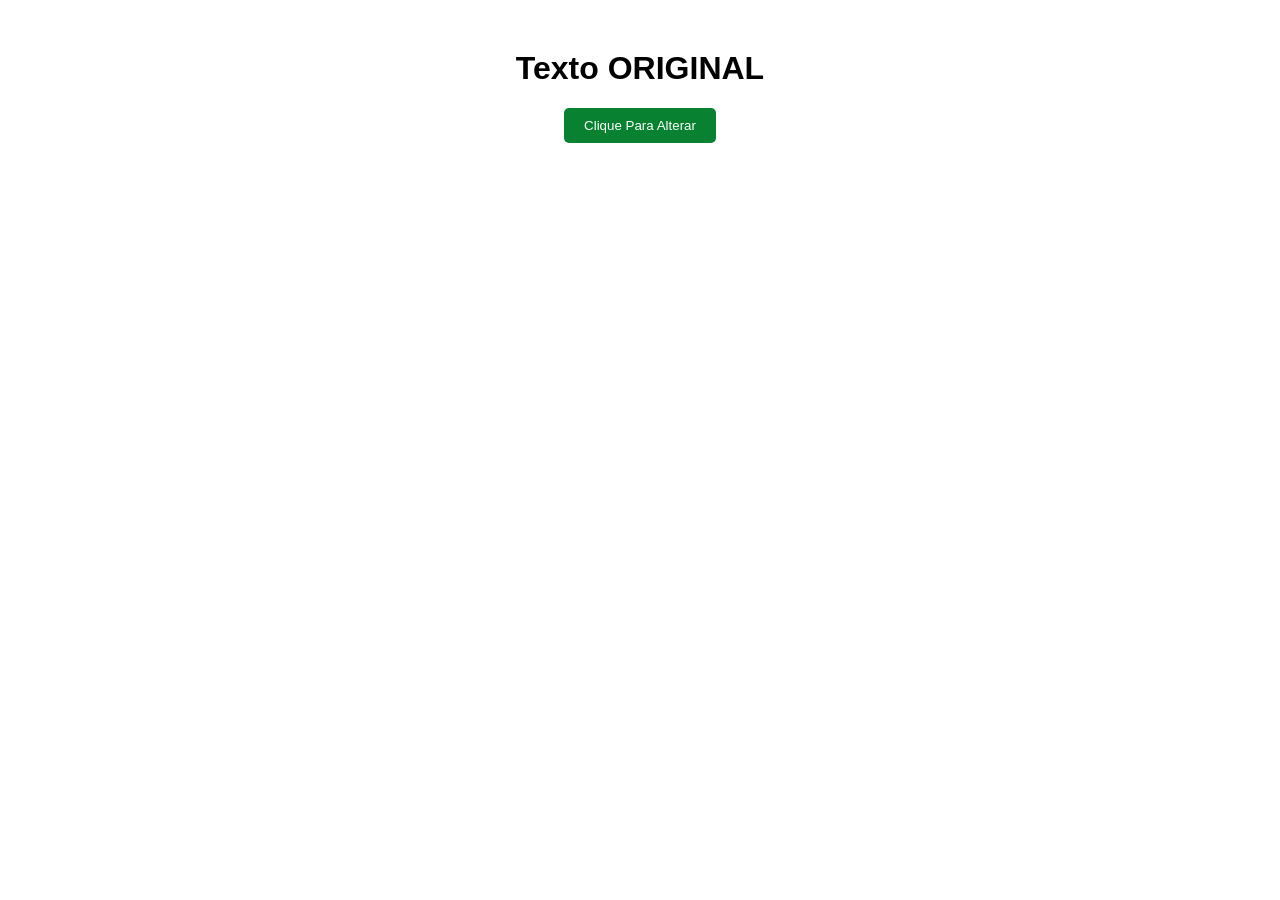
<file: JS_DOM/Ex01/index.html>
<!DOCTYPE html>
<html lang="en">
<head>
    <meta charset="UTF-8">
    <meta name="viewport" content="width=device-width, initial-scale=1.0">
    <title>Ex01 - DOM</title>
    <link rel="stylesheet" href="CSS/style.css">
</head>
<body>
    <h1 id="title">Texto ORIGINAL</h1>
    <button id="myButton">Clique Para Alterar</button>
    <script src="js/script.js"></script>
</body>
</html>
</file>
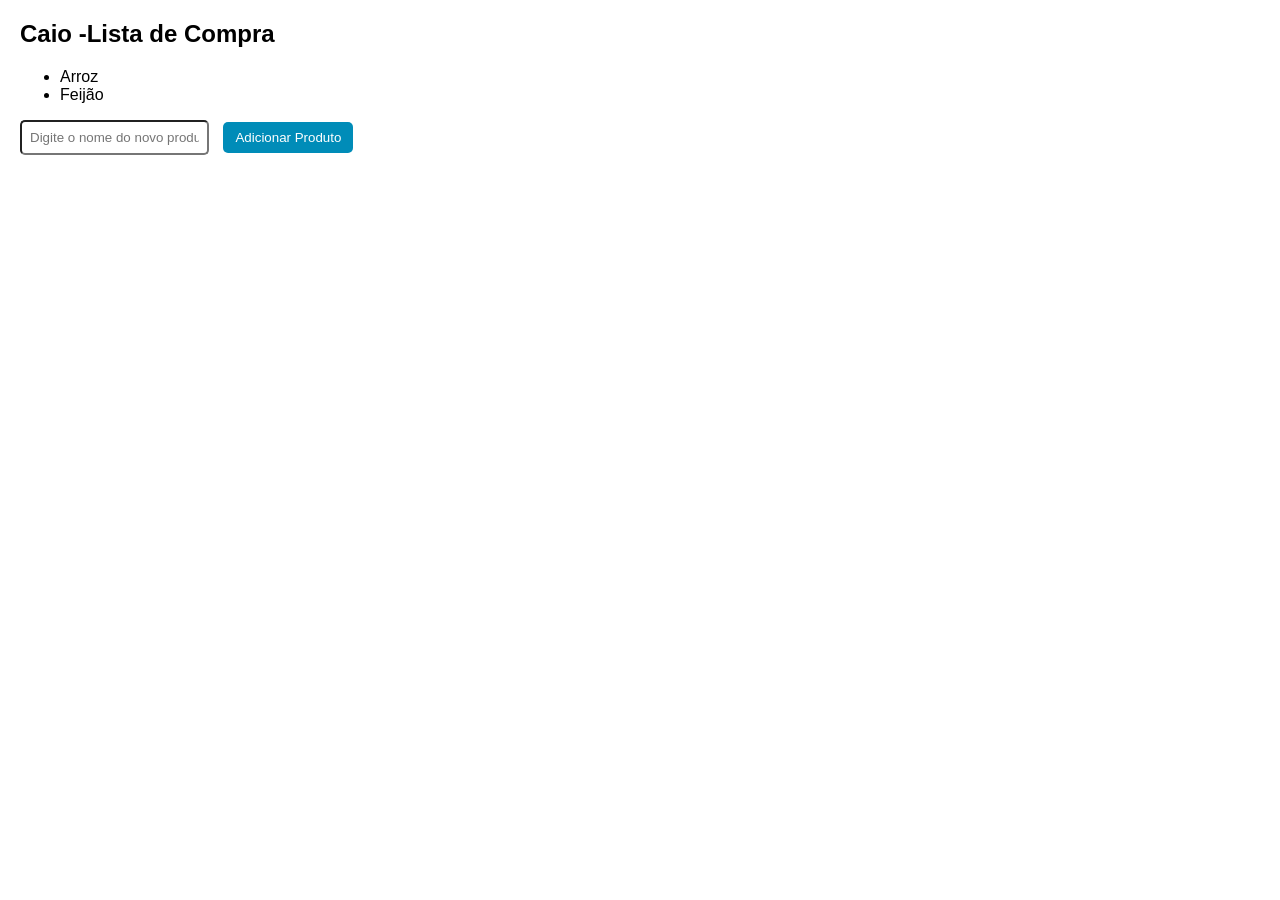
<file: JS_DOM/Ex02/index.html>
<!DOCTYPE html>
<html lang="en">
<head>
    <meta charset="UTF-8">
    <meta name="viewport" content="width=device-width, initial-scale=1.0">
    <title>Exemplo02 -DOM</title>
    <link rel="stylesheet" href="CSS/styles.css">
</head>
<body>
    <h2>Caio -Lista de Compra</h2>
    <ul id="myList">
        <li>Arroz</li>
        <li>Feijão</li>
    </ul>
    
    <input type="text"  id="newItem" placeholder="Digite o nome do novo produto">
    <button id="buttonAdd">Adicionar Produto</button>
    <script src="JS/scripts.js"></script>
</body>
</html>
</file>
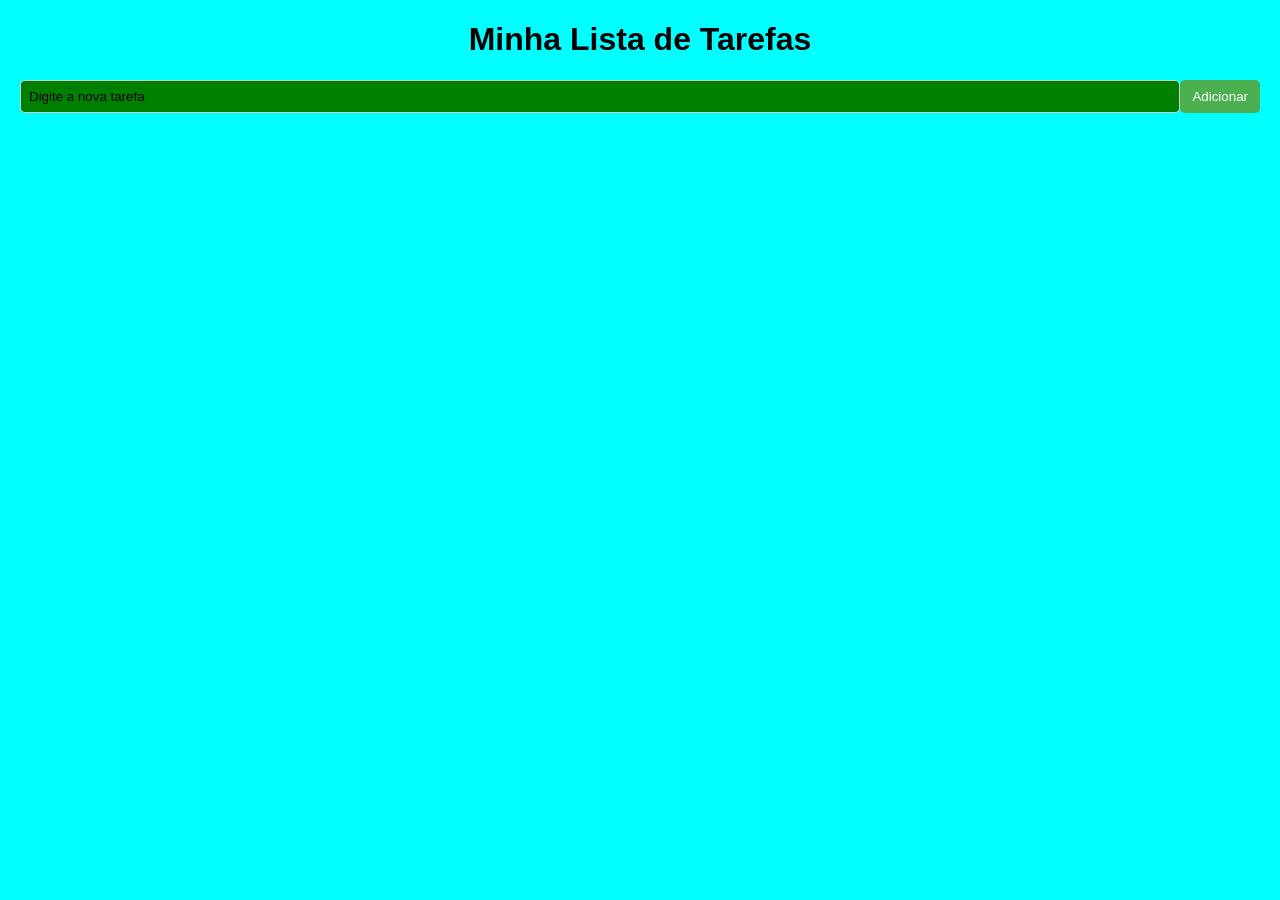
<file: JS_DOM/medio/index.html>
<!DOCTYPE html>
<html lang="en">
<head>
    <meta charset="UTF-8">
    <meta name="viewport" content="width=device-width, initial-scale=1.0">
    <title>EX nível médio</title>
    <link rel="stylesheet" href="CSS/styles.css">
</head>
<body>
    <h1>Minha Lista de Tarefas</h1>
    <div class="group-input">
        <input type="text" id="newTask" placeholder="Digite a nova tarefa">
        <button id="addTask">Adicionar</button>
    </div>
    <ul id="ListenerOfTasks">
        <!-- As tarefas seão exibidas aqui -->
    </ul>
    <script src="JS/scripts.js"></script>
</body>
</html>
</file>
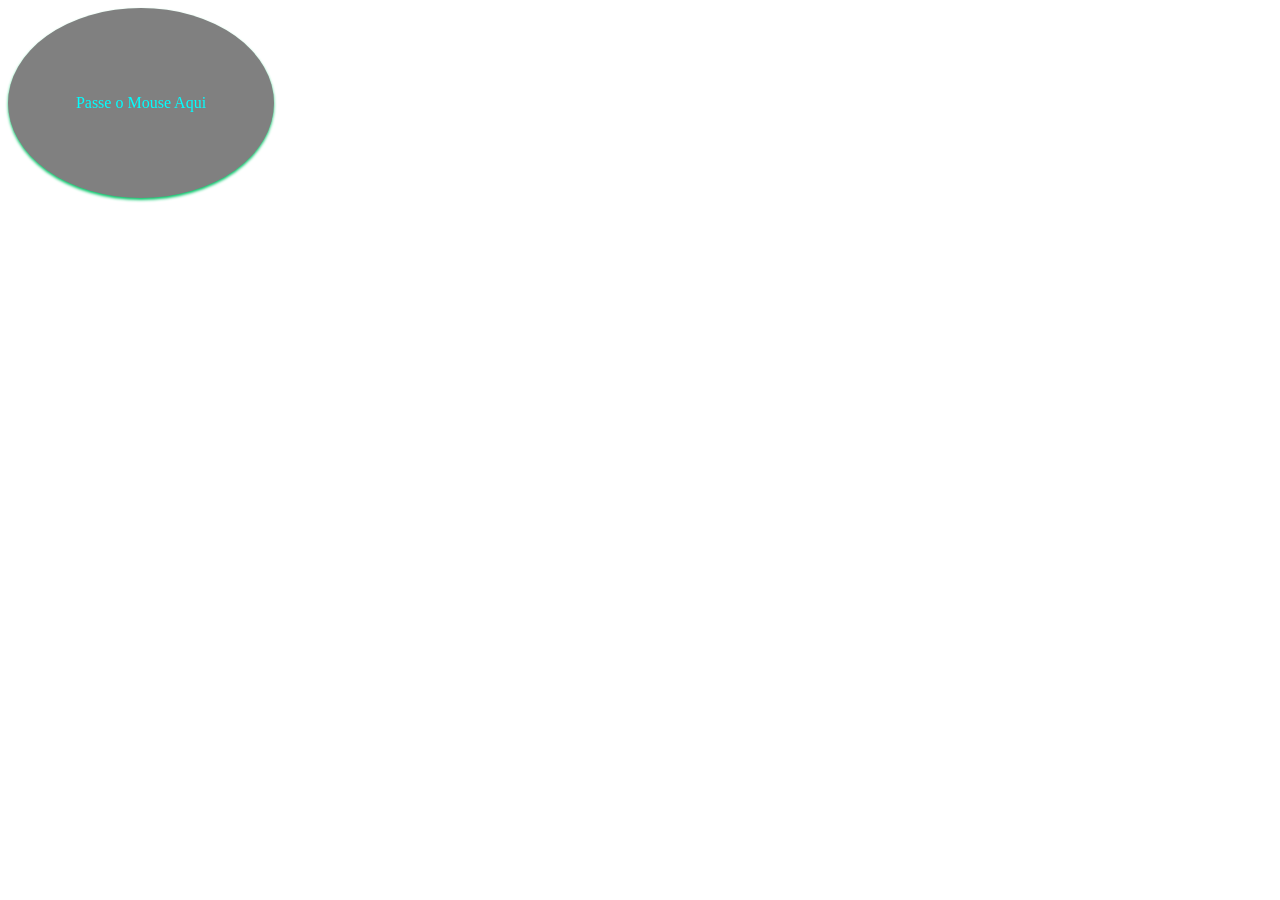
<file: JS_DOM/MUITO_FACIL/Ex01/index.html>
<!DOCTYPE html>
<html lang="Pt-Br">
<head>
    <meta charset="UTF-8">
    <meta name="viewport" content="width=device-width, initial-scale=1.0">
    <title>Ex01 - DOM Fácil</title>
    <link rel="stylesheet" href="CSS/styles.css">
</head>
<body>
    <div id="myDiv">Passe o Mouse Aqui</div>
    <script src="JS/sctipts.js"></script>
</body>
</html>
</file>
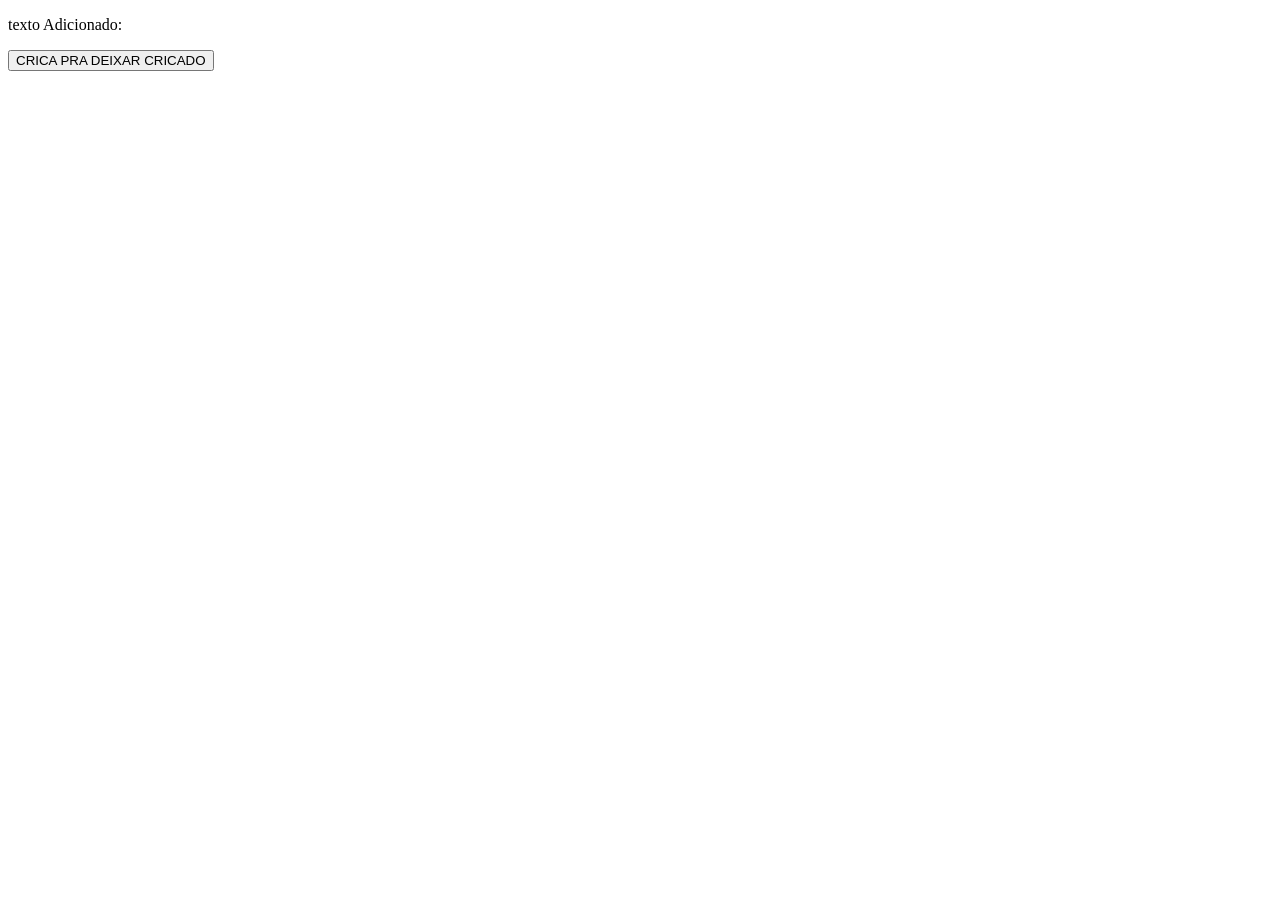
<file: JS_DOM/MUITO_FACIL/Ex02/index.html>
<!DOCTYPE html>
<html lang="en">
<head>
    <meta charset="UTF-8">
    <meta name="viewport" content="width=device-width, initial-scale=1.0">
    <title>Ex02 - DOM</title>
    <link rel="stylesheet" href="CSS/styles.css">
</head>
<body>
    <p id="myParagraph">texto Adicionado: </p>
    <button id="myBtn">CRICA PRA DEIXAR CRICADO</button>
    <script src="JS/scripts.js"></script>
</body>
</html>
</file>
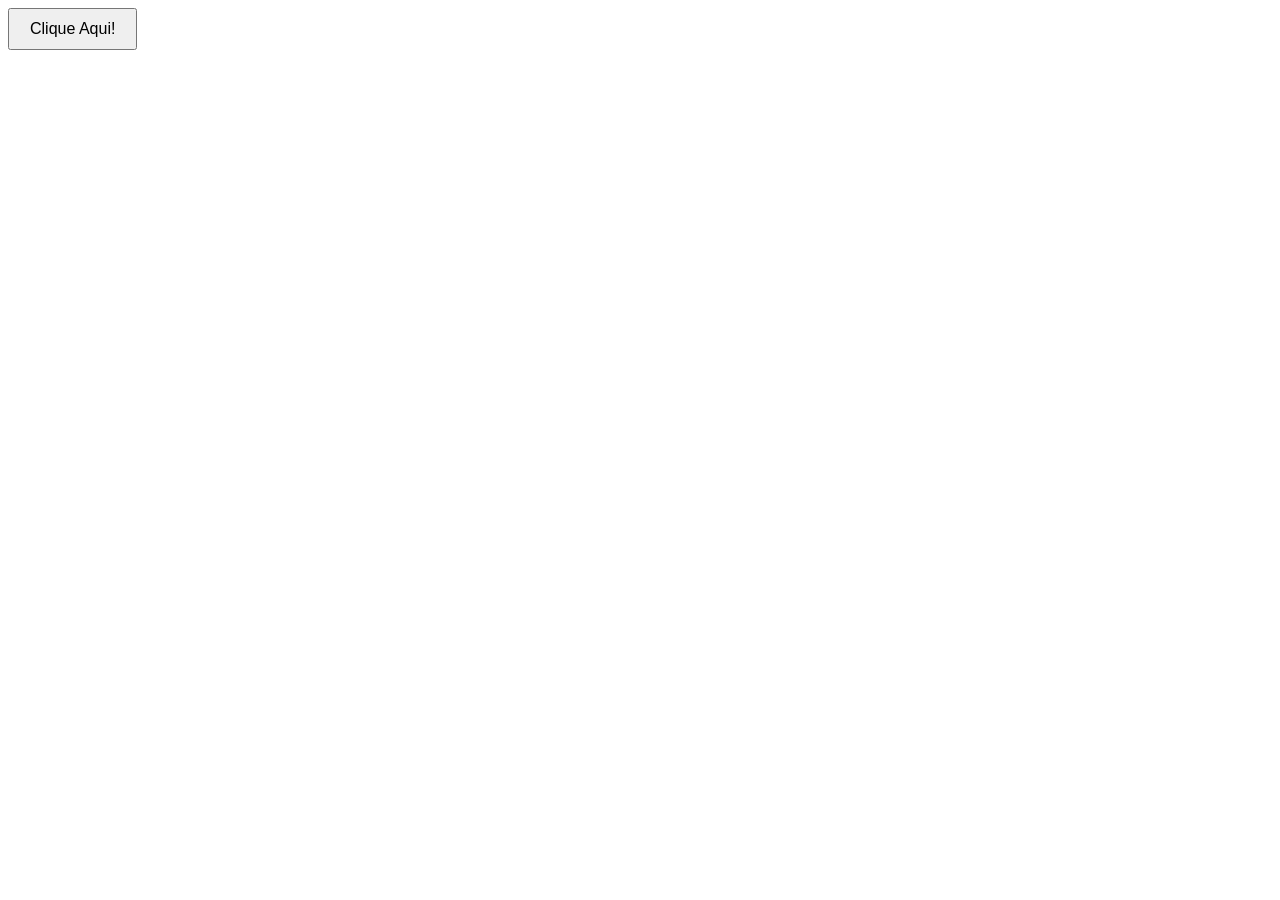
<file: JS_DOM/MUITO_FACIL/Ex03/index.html>
<!DOCTYPE html>
<html lang="Pt-BR">
<head>
    <meta charset="UTF-8">
    <meta name="viewport" content="width=device-width, initial-scale=1.0">
    <title>Ex03 - DOM Facil pô</title>
    <link rel="stylesheet" href="CSS/scripts.css">
</head>
<body>
    <button id="myButton">Clique Aqui!</button>
    <script src="JS/scripts.js"></script>
</body>
</html>
</file>
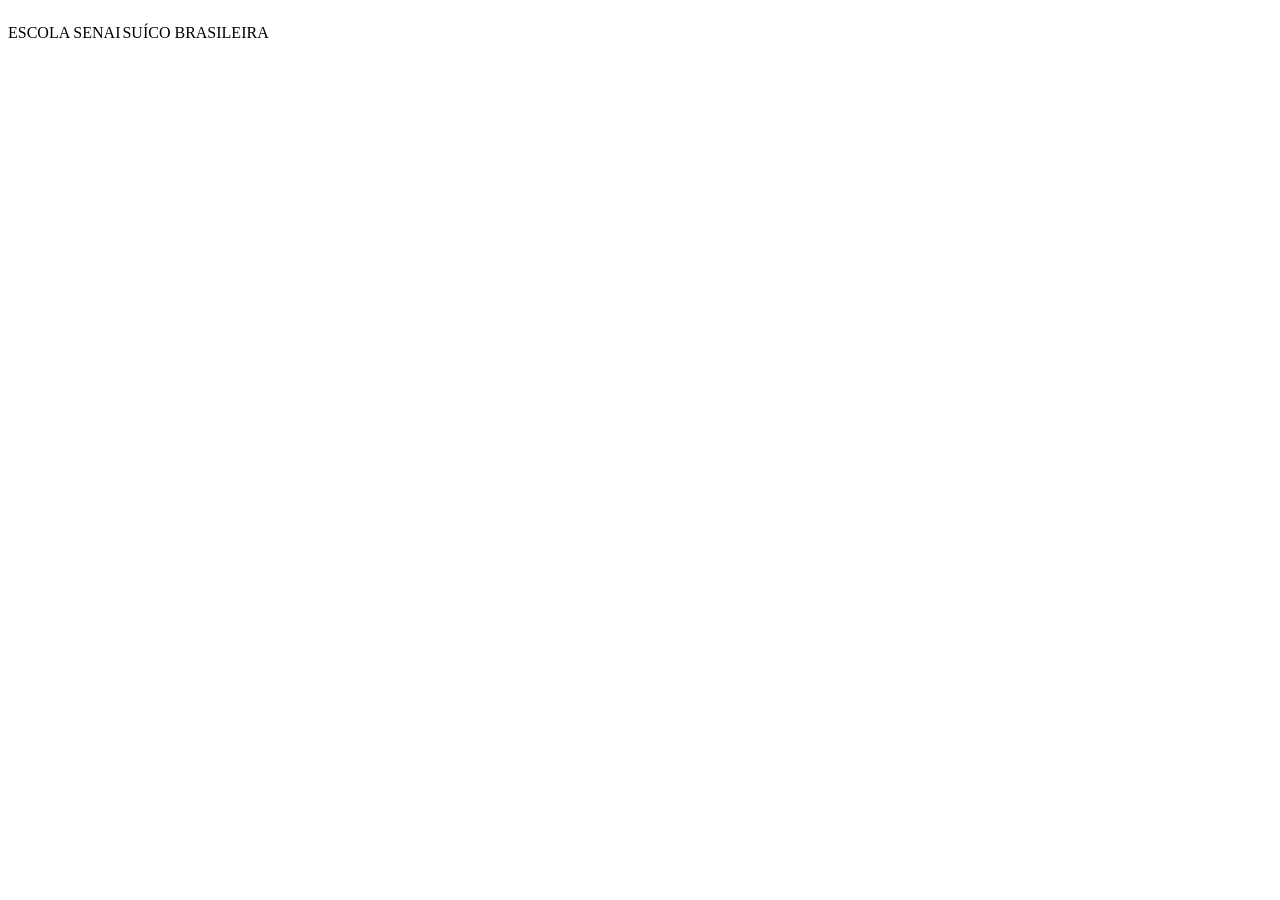
<file: JS_DOM/teste.html>
<!DOCTYPE html>
<html lang="en">
<head>
    <meta charset="UTF-8">
    <meta name="viewport" content="width=device-width, initial-scale=1.0">
    <title>Document</title>
    <link rel="stylesheet" href="teste.css">
</head>
<body>
    <div id="container">
        <!-- caio <- inserimos uma div -->
         <!-- Dentro desta div vamos inserir dois parágrafos -->
    </div>

    <!-- <script src="js/teste.js"></script> -->
    <script src="js/js_dom_exec.js"></script>
</body>
</html>
</file>
<file: JS_DOM/Ex01/CSS/style.css>
body{
    font-family: sans-serif;
    text-align: center;
    margin-top: 50px;
}

button{
    padding: 10px 20px;
    background-color: #088230;
    color: #fff;
    border: none;
    border-radius: 5px;
    cursor: pointer;

}
</file>
<file: JS_DOM/Ex02/CSS/styles.css>
body{
    font-family: sans-serif;
    margin: 20px;

}
ul{
    list-style-type: disc;

}

input[type="text"]{
    padding: 8px;
    margin-right: 10px;
    border-radius: 5px;

}

button{
    padding: 8px 12px;
    background:#008cb8 ;
    color: #fff;
    border: none;
    cursor: pointer;
    border-radius: 5px;
}
</file>
<file: JS_DOM/medio/CSS/styles.css>
body{
    font-family: sans-serif;
    margin: 20px;
    background-color: cyan;

}
h1{
    text-align: center;
}

.group-input{
    display: flex;
    margin-bottom: 10px;

}
.group-input input{
    flex:1;
    padding: 8px;
    border: 1px solid #cccccc;
    border-radius: 5px;
    outline: none;
    background-color: green;
    color: #000;
}

.group-input input::placeholder{
   color: #000;
}

.group-input button{
    padding: 8px 12px;
    background-color: #4caf50;
    color: #fff;
    border: none;
    border-radius: 5px;
    cursor: pointer;
    transition: all .2s ease-in-out;
}

.group-input button:hover{
    transform: scale(1.07);
}

ul{
    list-style: none;
    padding: 0;
    background: purple;
    border-radius: 100%;
    width: 100%;
    height: 100%;
}

li{
    padding: 8px;
    border-bottom: 1px solid #fff;
    display: flex;
    align-items: center;

}
li span{
    flex: 1;
}

li button{
    background-color: red;
    color: #fff;
    border: none;
    padding: 4px 8px;
    border-radius: 5px;
    cursor: pointer;
    margin-left: 8px;
}

li.complete span{
    text-decoration: line-through;
    color: #888;
}
</file>
<file: JS_DOM/MUITO_FACIL/Ex01/CSS/styles.css>
#myDiv{
    display: flex;
    justify-content: center;
    align-items: center;
    width: 20vw;
    height: 20vh;
    border-radius: 100%;
    padding: 5px;
    transition: all ease-in-out;
    cursor: pointer;
    background-color: gray;
    color: aqua;
    box-shadow: 0 2px 3px #09c66b;
}
</file>
<file: JS_DOM/MUITO_FACIL/Ex02/CSS/styles.css>
#myParagraph{
    font-size: 1em;

}
</file>
<file: JS_DOM/MUITO_FACIL/Ex03/CSS/scripts.css>
#myButton{
    padding: 10px 20px;
    font-size: 1rem;
}
</file>
<file: JS_DOM/teste.css>
.paragrafo-estilizado{
    font-size: 16px;
    font-weight: bold;
    color: red;
    
}

.hack{
    display: flex;
    gap: 2px;

}

.hack:hover{
    display: flex;
    gap: 2px;
 
    transition: all;
    margin-top: 15px;
    
}
</file>
